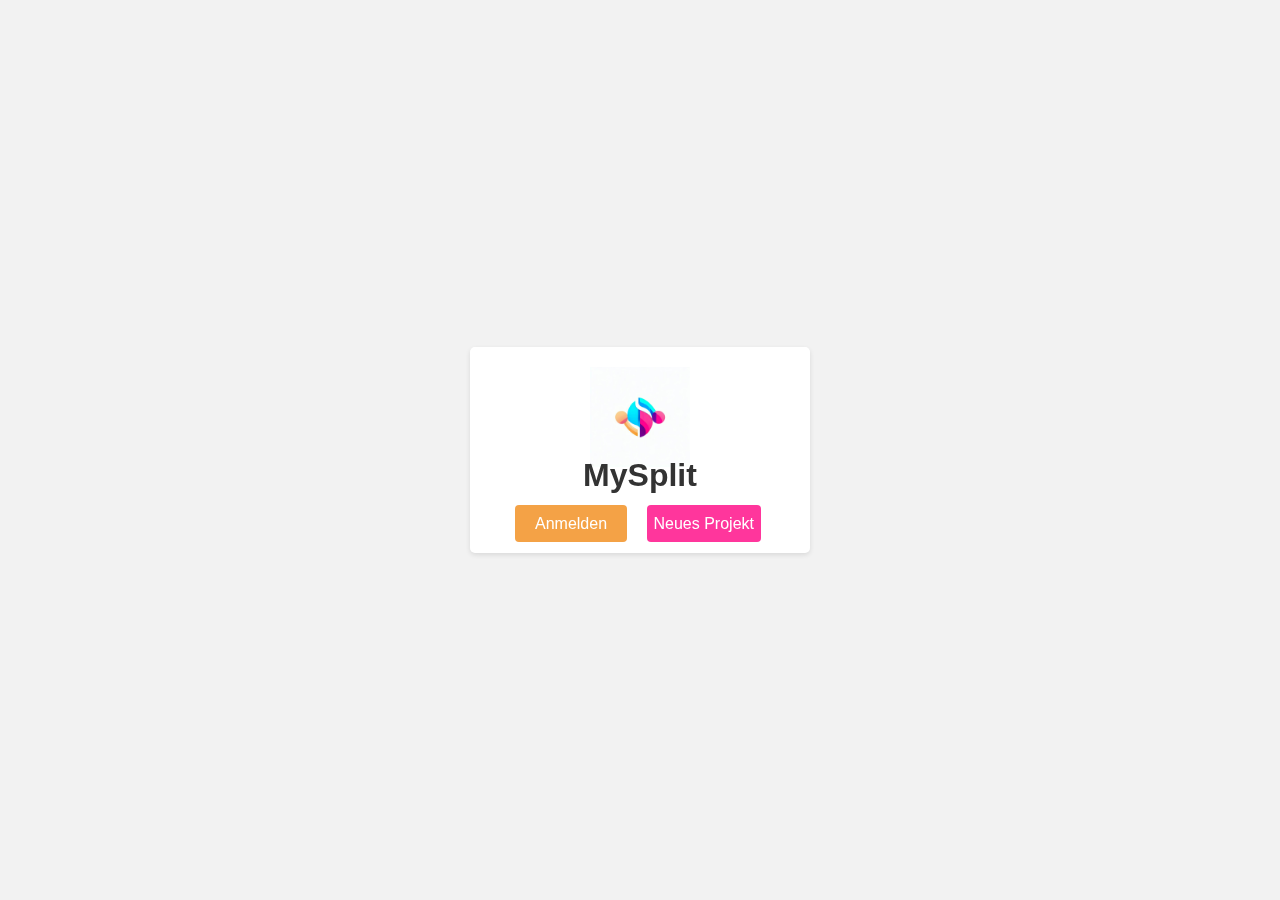
<file: MySplit/index.html>
<!DOCTYPE html>
<html lang="en">
<head>
    <!-- CSS -->
    <link rel="stylesheet" type="text/css" href="style/style.css">
    <!-- AOS CSS -->
    <link href="https://unpkg.com/aos@2.3.1/dist/aos.css" rel="stylesheet">
    <!-- AOS JavaScript -->
    <script src="https://unpkg.com/aos@2.3.1/dist/aos.js"></script>
    <!-- Custom JavaScript -->
    <script src="js/script.js"></script>
    <meta charset="UTF-8">
    <meta http-equiv="X-UA-Compatible" content="IE=edge">
    <meta name="viewport" content="width=device-width, initial-scale=1.0">
    <title>Startseite</title>
    <link rel="icon" href="images/logo.jpeg" type="image/x-icon">
</head>
<body>
    
    <script>
        AOS.init();
    </script>
      
    <div class="startseite" data-aos="fade-up" data-aos-duration="1500" >
        <img src="images/logo.jpeg" alt="Logo" class="logo">
        <h1>MySplit</h1>
        <div id="sign_in">
            <a class="button" id="button-log-in" name="button-log-in" onclick="sign_in()">Anmelden</a>
            <a class="button" id="new-projekt" name="new-projekt" onclick="new_project()">Neues Projekt</a>
        </div>
        <div id="anmelden">
            <form method="POST" action="php/login.php">
                <div class="form-group">
                    <input type="email" id="benutzername" name="benutzername" placeholder="E-Mail" required>
                </div>
                <div class="form-group">
                    <input type="password" id="passwort" name="passwort" placeholder="Passwort" required>
                </div>
                <div>
                    <input type="submit" value="Anmelden">
                    <a class="button" id="button-back" name="button-back" onclick="cancel()">Cancel</a>
                </div>
            </form>
        </div>
        <div id="neuesProjekt-start">
            <form method="POST" action="php/neuesProjekt.php">
                <div>        
                <input type="text" name="projektname" placeholder="Projektname" class="projektname" required>
                </div>        
                <div>
                    <input type="email" name="ersteller-email" placeholder="Deine E-Mail" class="ersteller-email" required>
                </div>
                <div>
                    <input type="password" name="ersteller-passwort" placeholder="Dein Passwort" class="ersteller-passwort" required>
                </div>
                <div>
                    <input type="submit" name="weiter" placeholder="weiter" class="weiter">
                    <a class="button" id="button-back" name="button-back" onclick="cancel()">Cancel</a>
                </div>
            </form>
        </div> 
    </div>
</body>
</html>
</file>
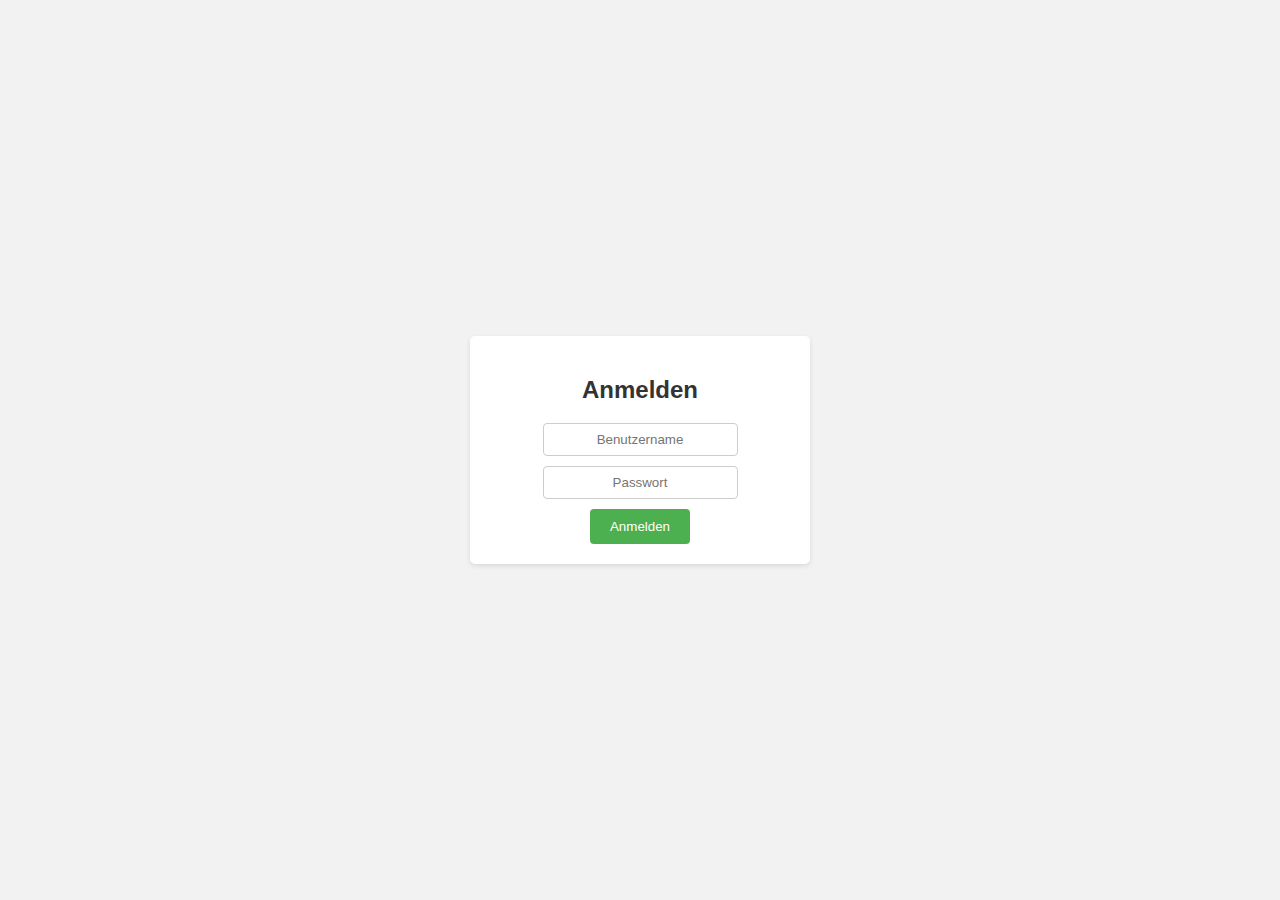
<file: MySplit/anmeldeseite.html>
<!DOCTYPE html>
<html lang="en">
<head>
    <meta charset="UTF-8">
    <link rel="stylesheet" type="text/css" href="style.css">
    <meta http-equiv="X-UA-Compatible" content="IE=edge">
    <meta name="viewport" content="width=device-width, initial-scale=1.0">
    <title>Document</title>
</head>
<body>
    <div id="anmelden">
        <h2>Anmelden</h2>
        <form method="POST" action="anmelden.php">
            <div class="form-group">
                <input type="text" id="benutzername" name="benutzername" placeholder="Benutzername" required>
            </div>
            <div class="form-group">
                <input type="password" id="passwort" name="passwort" placeholder="Passwort" required>
            </div>
            <div>
                <input type="submit" value="Anmelden">
            </div>
        </form>
    </div>
</body>
</html>
</file>
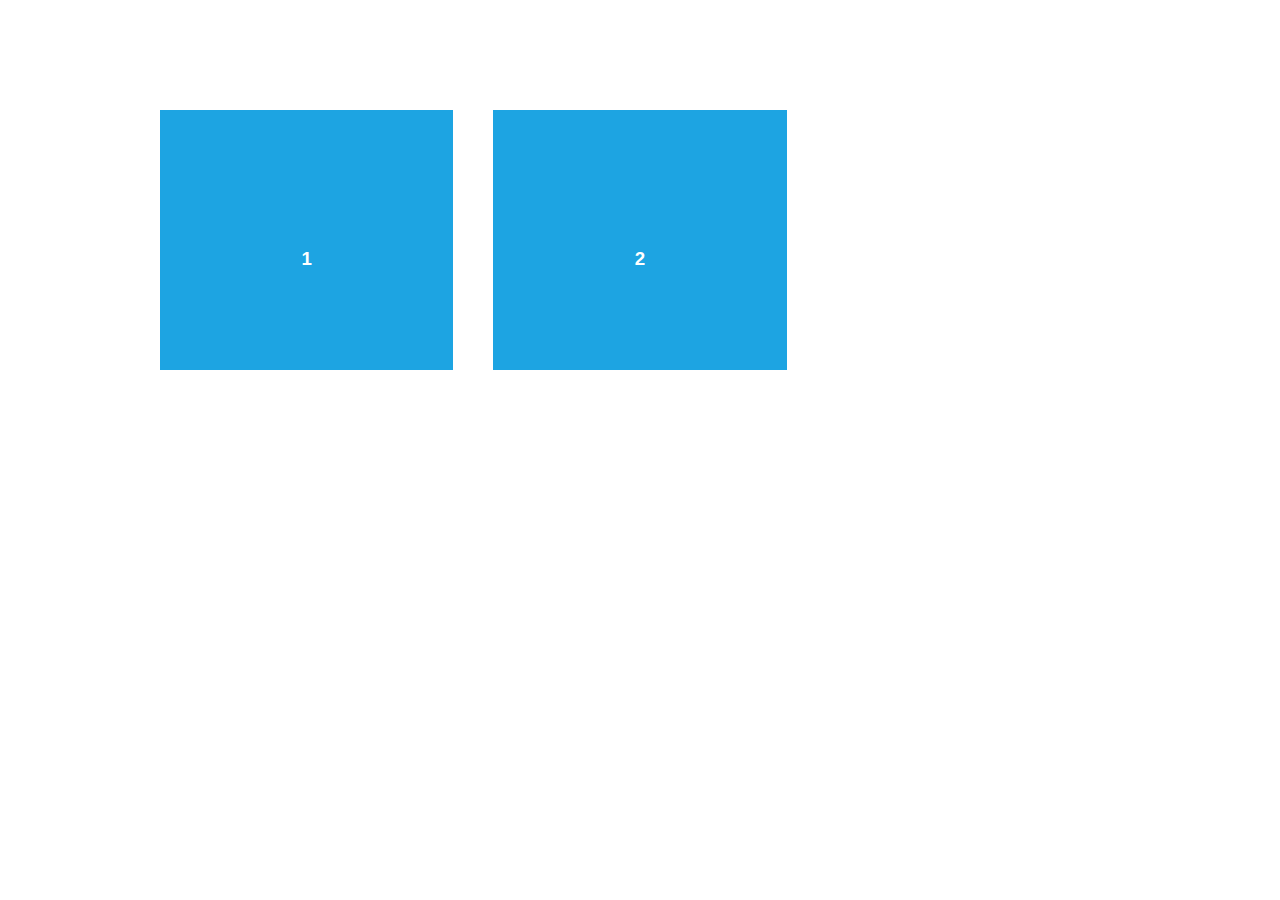
<file: MySplit/aos-master/demo/async.html>
<!DOCTYPE html>
<html>
  <head>
    <meta charset="utf-8">
    <title>AOS - Animate on scroll library</title>
    <meta name="viewport" content="width=device-width">
    <link rel="stylesheet" href="css/styles.css" />
    <link rel="stylesheet" href="../dist/aos.css" />
  </head>
  <body>
    <div id="aos-demo" class="aos-all"></div>

    <script src="../dist/aos.js"></script>
    <script>
      AOS.init({
        easing: 'ease-in-out-sine'
      });

      setInterval(addItem, 300);

      var itemsCounter = 1;
      var container = document.getElementById('aos-demo');

      function addItem () {
        if (itemsCounter > 42) return;
        var item = document.createElement('div');
        item.classList.add('aos-item');
        item.setAttribute('data-aos', 'fade-up');
        item.innerHTML = '<div class="aos-item__inner"><h3>' + itemsCounter + '</h3></div>';
        container.appendChild(item);
        itemsCounter++;
      }
    </script>
  </body>
</html>
</file>
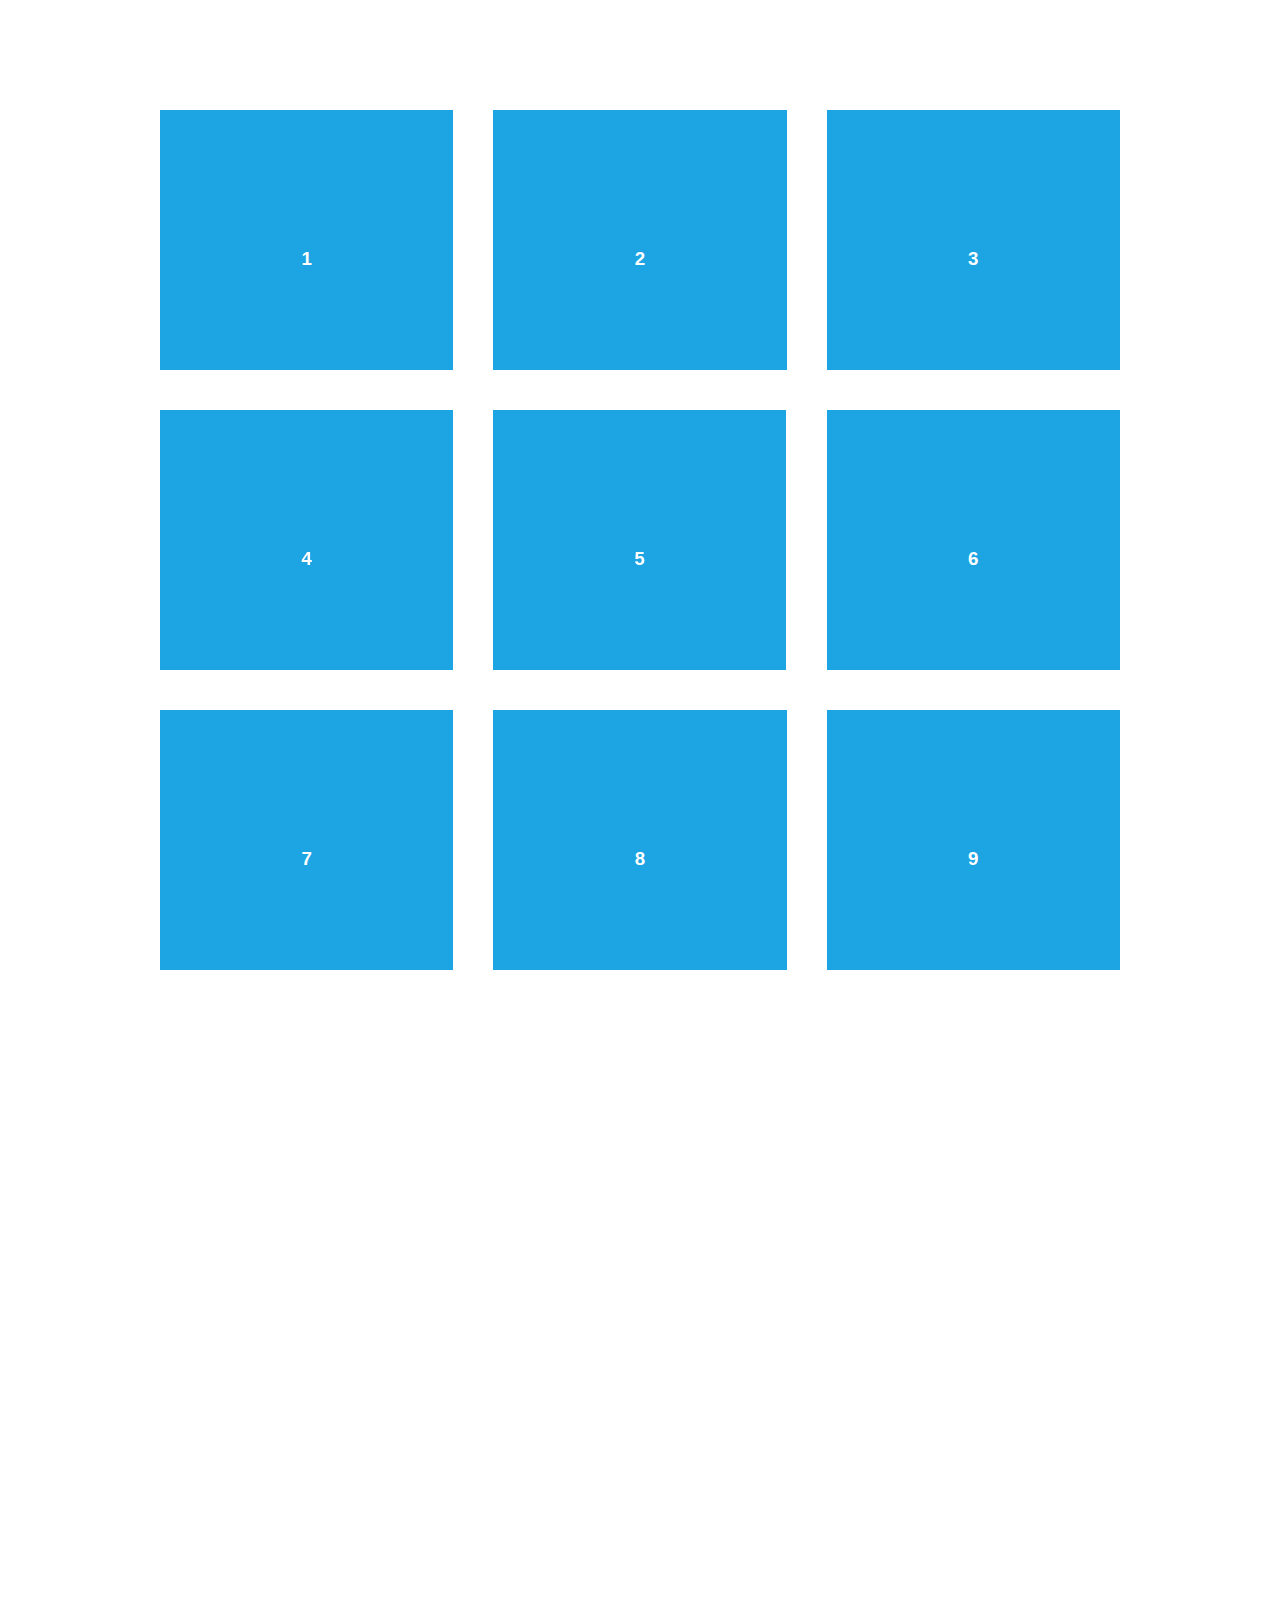
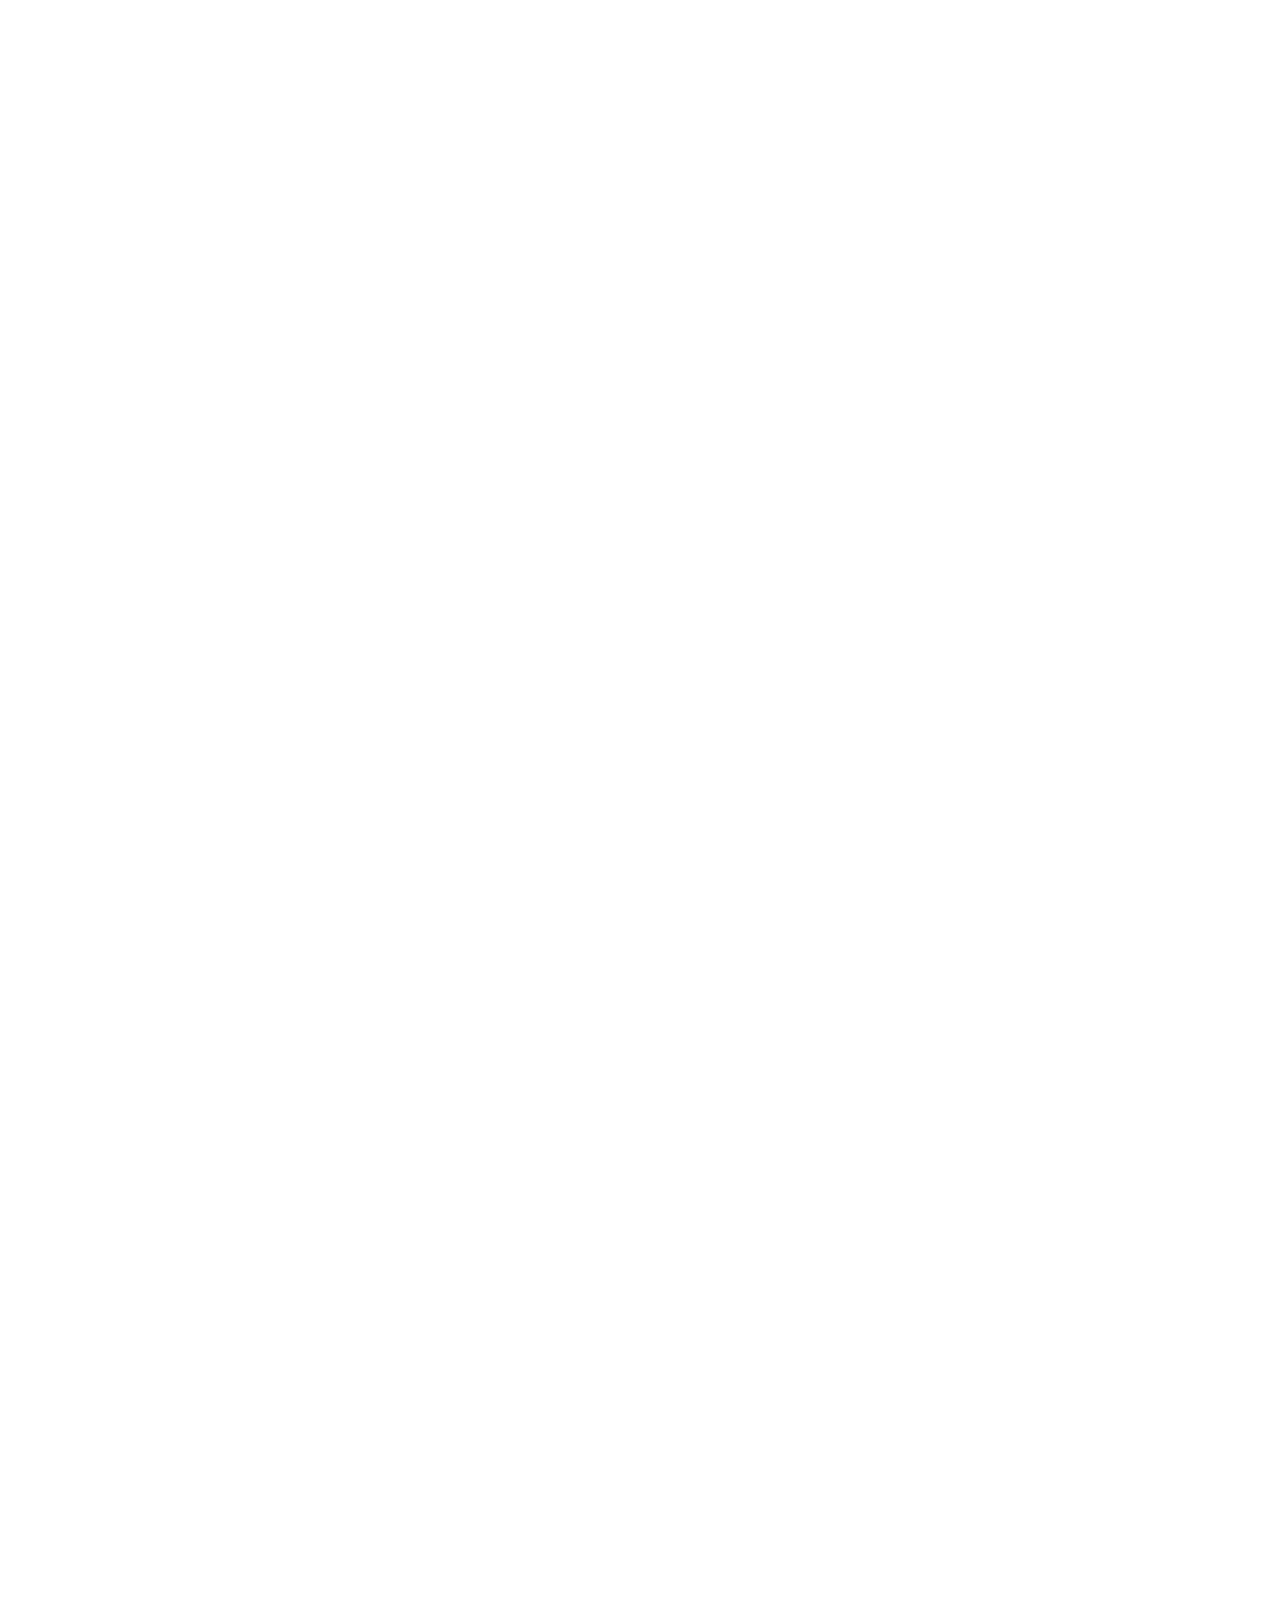
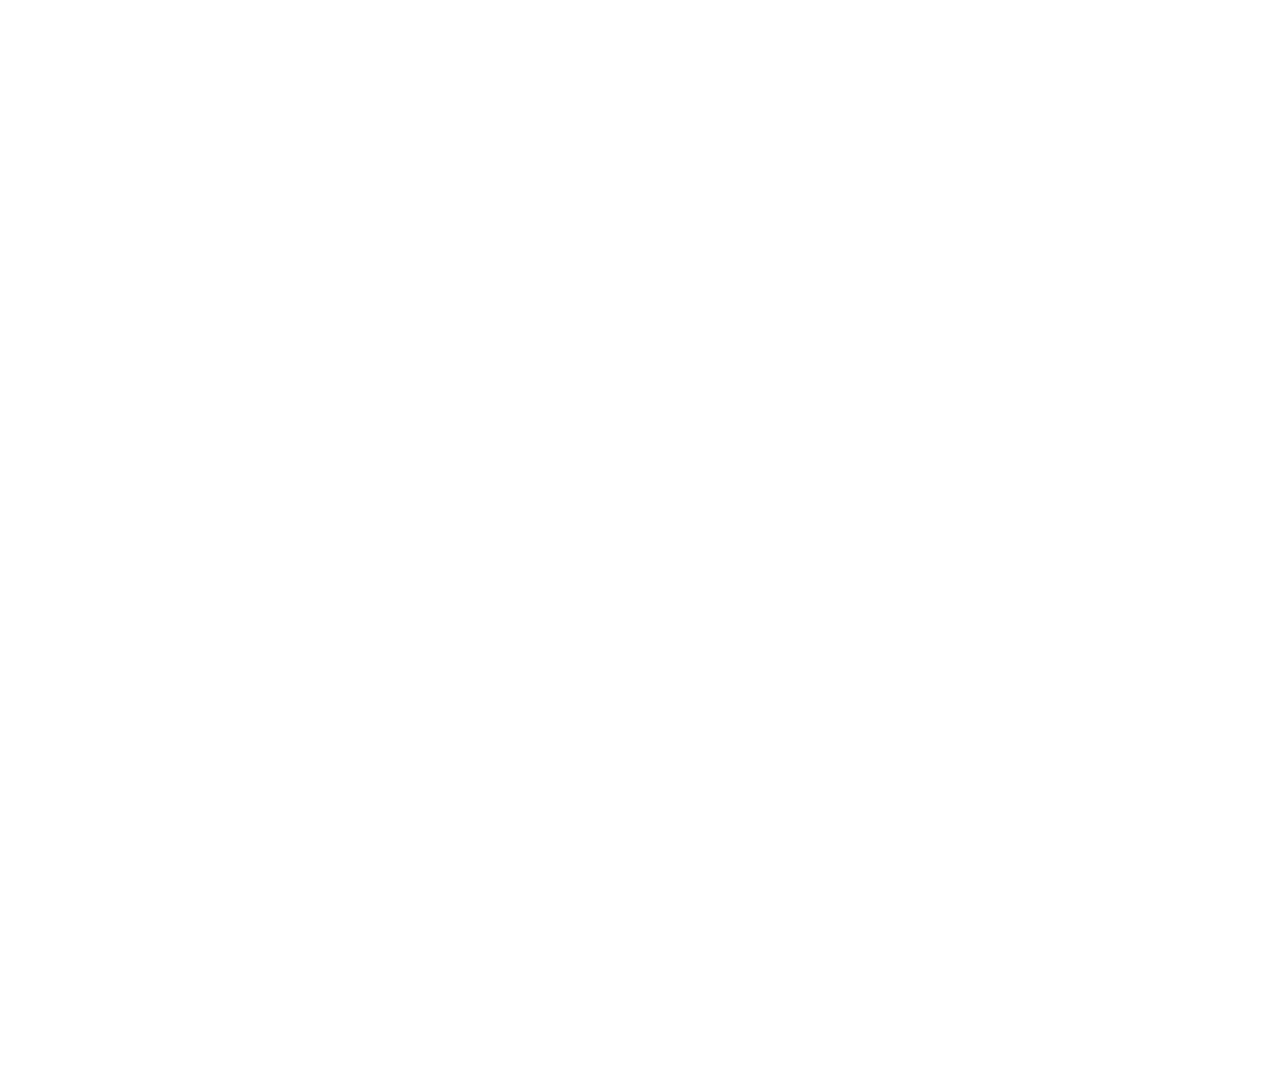
<file: MySplit/aos-master/demo/simple.html>
<!DOCTYPE html>
<html>
  <head>
    <meta charset="utf-8">
    <title>AOS - Animate on scroll library</title>
    <meta name="viewport" content="width=device-width">
    <link rel="stylesheet" href="css/styles.css" />
    <link rel="stylesheet" href="../dist/aos.css" />
    <!--[if lt IE 9]>
    <script src="//html5shiv.googlecode.com/svn/trunk/html5.js"></script>
    <![endif]-->
  </head>
  <body>
    <div id="transcroller-body" class="aos-all">
      <div class="aos-item" data-aos="fade-up">
        <div class="aos-item__inner"><h3>1</h3></div>
      </div>
      <div class="aos-item" data-aos="fade-down">
        <div class="aos-item__inner"><h3>2</h3></div>
      </div>
      <div class="aos-item" data-aos="zoom-out-down">
        <div class="aos-item__inner"><h3>3</h3></div>
      </div>
      <div class="aos-item" data-aos="flip-down">
        <div class="aos-item__inner"><h3>4</h3></div>
      </div>
      <div class="aos-item" data-aos="flip-up">
        <div class="aos-item__inner"><h3>5</h3></div>
      </div>
      <div class="aos-item" data-aos="fade-down">
        <div class="aos-item__inner"><h3>6</h3></div>
      </div>
      <div class="aos-item" data-aos="fade-in">
        <div class="aos-item__inner"><h3>7</h3></div>
      </div>
      <div class="aos-item" data-aos="fade-down">
        <div class="aos-item__inner"><h3>8</h3></div>
      </div>
      <div class="aos-item" data-aos="fade-in">
        <div class="aos-item__inner"><h3>9</h3></div>
      </div>
      <div class="aos-item" data-aos="fade-down">
        <div class="aos-item__inner"><h3>10</h3></div>
      </div>
      <div class="aos-item" data-aos="fade-up">
        <div class="aos-item__inner"><h3>11</h3></div>
      </div>
      <div class="aos-item" data-aos="fade-down">
        <div class="aos-item__inner"><h3>12</h3></div>
      </div>
      <div class="aos-item" data-aos="fade-in">
        <div class="aos-item__inner"><h3>13</h3></div>
      </div>
      <div class="aos-item" data-aos="fade-up">
        <div class="aos-item__inner"><h3>14</h3></div>
      </div>
      <div class="aos-item" data-aos="fade-in">
        <div class="aos-item__inner"><h3>15</h3></div>
      </div>
      <div class="aos-item" data-aos="fade-up">
        <div class="aos-item__inner"><h3>16</h3></div>
      </div>
      <div class="aos-item" data-aos="fade-down">
        <div class="aos-item__inner"><h3>17</h3></div>
      </div>
      <div class="aos-item" data-aos="fade-up">
        <div class="aos-item__inner"><h3>18</h3></div>
      </div>
      <div class="aos-item" data-aos="zoom-out">
        <div class="aos-item__inner"><h3>19</h3></div>
      </div>
      <div class="aos-item" data-aos="fade-up">
        <div class="aos-item__inner"><h3>20</h3></div>
      </div>
      <div class="aos-item" data-aos="zoom-out">
        <div class="aos-item__inner"><h3>21</h3></div>
      </div>
      <div class="aos-item" data-aos="fade-in">
        <div class="aos-item__inner"><h3>22</h3></div>
      </div>
      <div class="aos-item" data-aos="zoom-out-up">
        <div class="aos-item__inner"><h3>23</h3></div>
      </div>
      <div class="aos-item" data-aos="zoom-out-down">
        <div class="aos-item__inner"><h3>24</h3></div>
      </div>
      <div class="aos-item" data-aos="fade-in">
        <div class="aos-item__inner"><h3>25</h3></div>
      </div>
      <div class="aos-item" data-aos="fade-in">
        <div class="aos-item__inner"><h3>26</h3></div>
      </div>
      <div class="aos-item" data-aos="fade-in">
        <div class="aos-item__inner"><h3>27</h3></div>
      </div>
      <div class="aos-item" data-aos="fade-in">
        <div class="aos-item__inner"><h3>28</h3></div>
      </div>
      <div class="aos-item" data-aos="fade-in">
        <div class="aos-item__inner"><h3>29</h3></div>
      </div>
      <div class="aos-item" data-aos="fade-in">
        <div class="aos-item__inner"><h3>30</h3></div>
      </div>
      <div class="aos-item" data-aos="fade-in">
        <div class="aos-item__inner"><h3>31</h3></div>
      </div>
      <div class="aos-item" data-aos="fade-in">
        <div class="aos-item__inner"><h3>32</h3></div>
      </div>
      <div class="aos-item" data-aos="fade-in">
        <div class="aos-item__inner"><h3>33</h3></div>
      </div>
      <div class="aos-item" data-aos="fade-in">
        <div class="aos-item__inner"><h3>34</h3></div>
      </div>
      <div class="aos-item" data-aos="fade-in">
        <div class="aos-item__inner"><h3>35</h3></div>
      </div>
      <div class="aos-item" data-aos="fade-in">
        <div class="aos-item__inner"><h3>36</h3></div>
      </div>
      <div class="aos-item" data-aos="fade-in">
        <div class="aos-item__inner"><h3>37</h3></div>
      </div>
      <div class="aos-item" data-aos="fade-in">
        <div class="aos-item__inner"><h3>38</h3></div>
      </div>
      <div class="aos-item" data-aos="fade-in">
        <div class="aos-item__inner"><h3>39</h3></div>
      </div>
      <div class="aos-item" data-aos="fade-in">
        <div class="aos-item__inner"><h3>40</h3></div>
      </div>
      <div class="aos-item" data-aos="fade-in">
        <div class="aos-item__inner"><h3>41</h3></div>
      </div>
      <div class="aos-item" data-aos="fade-in">
        <div class="aos-item__inner"><h3>42</h3></div>
      </div>
    </div>

    <script src="../dist/aos.js"></script>
    <script>
      AOS.init({
        easing: 'ease-in-out-sine'
      });
    </script>

    <!-- <script src="//cdnjs.cloudflare.com/ajax/libs/require.js/2.1.11/require.min.js"></script>
    <script>
      requirejs.config({
          baseUrl: '../dist',
      });

      require(['aos'], function(AOS){
          AOS.init({
              easing: 'ease-in-out-sine'
          });
      });
    </script> -->
  </body>
</html>
</file>
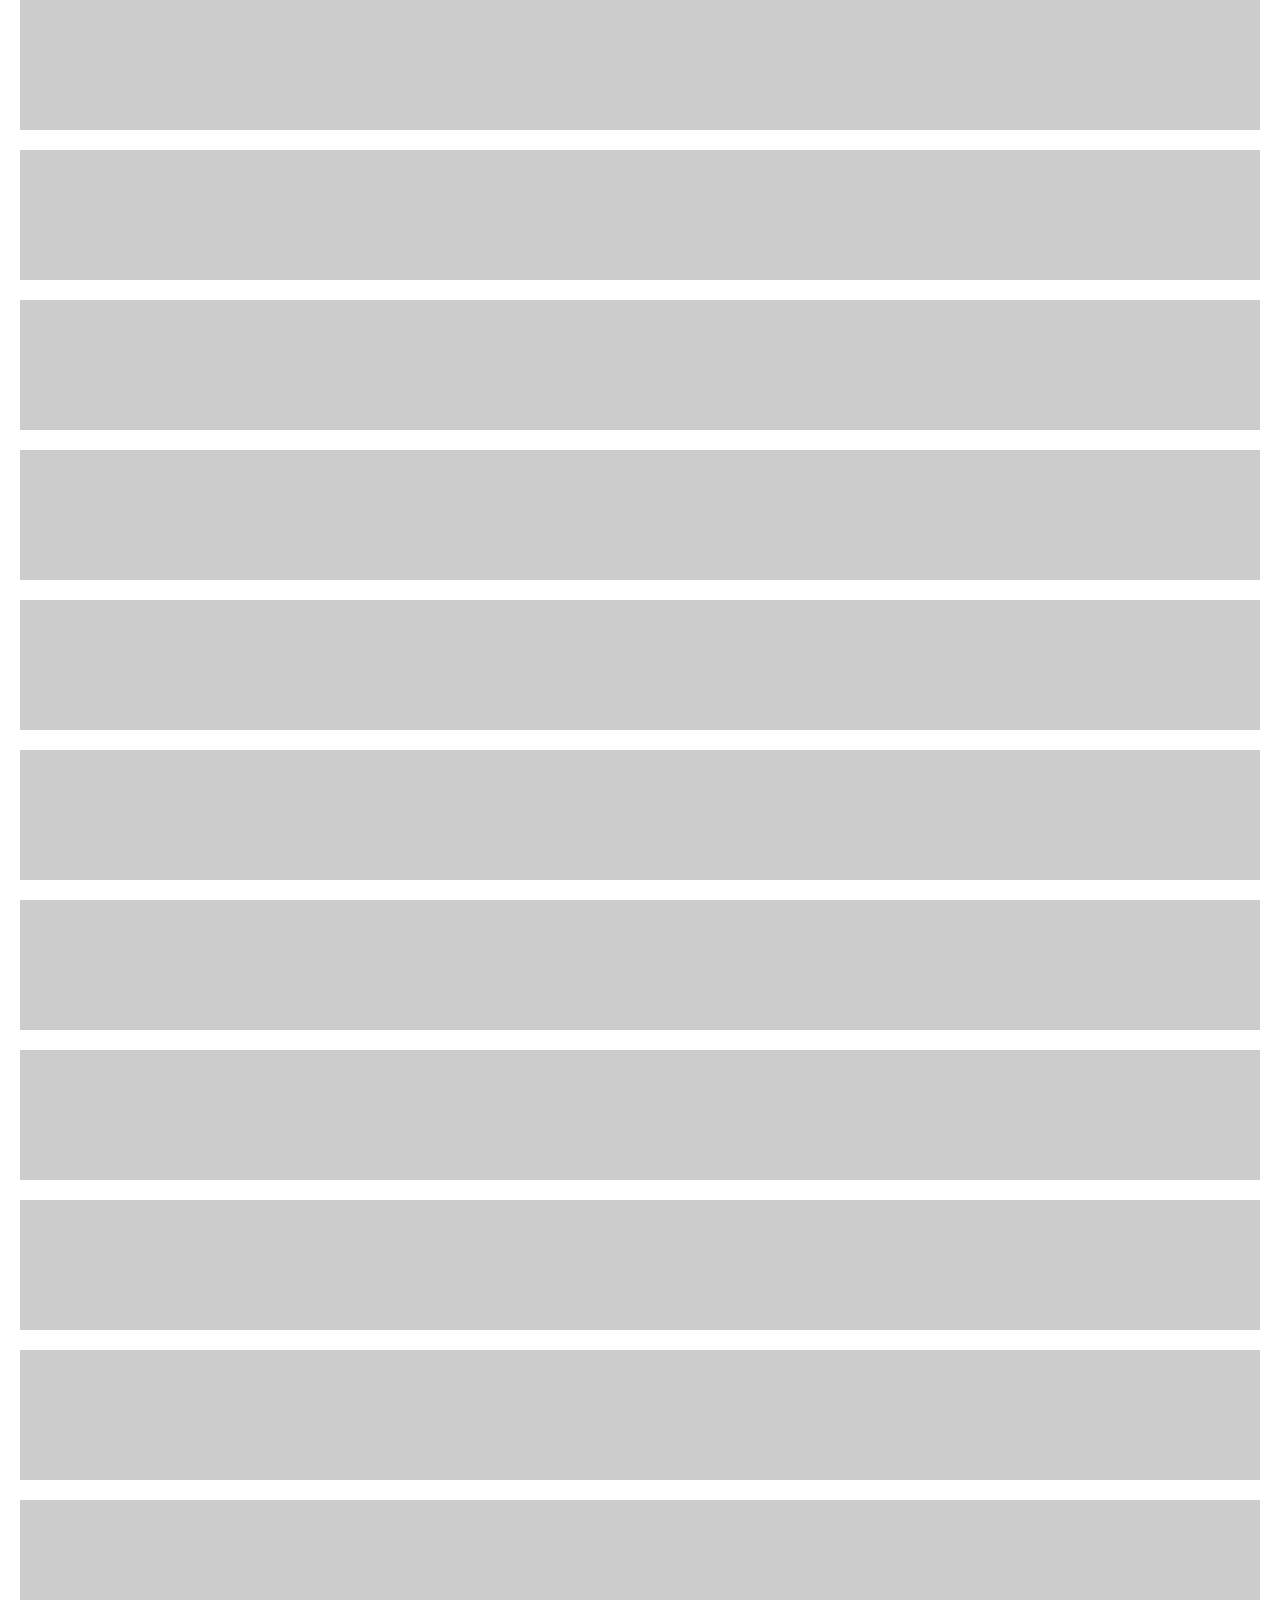
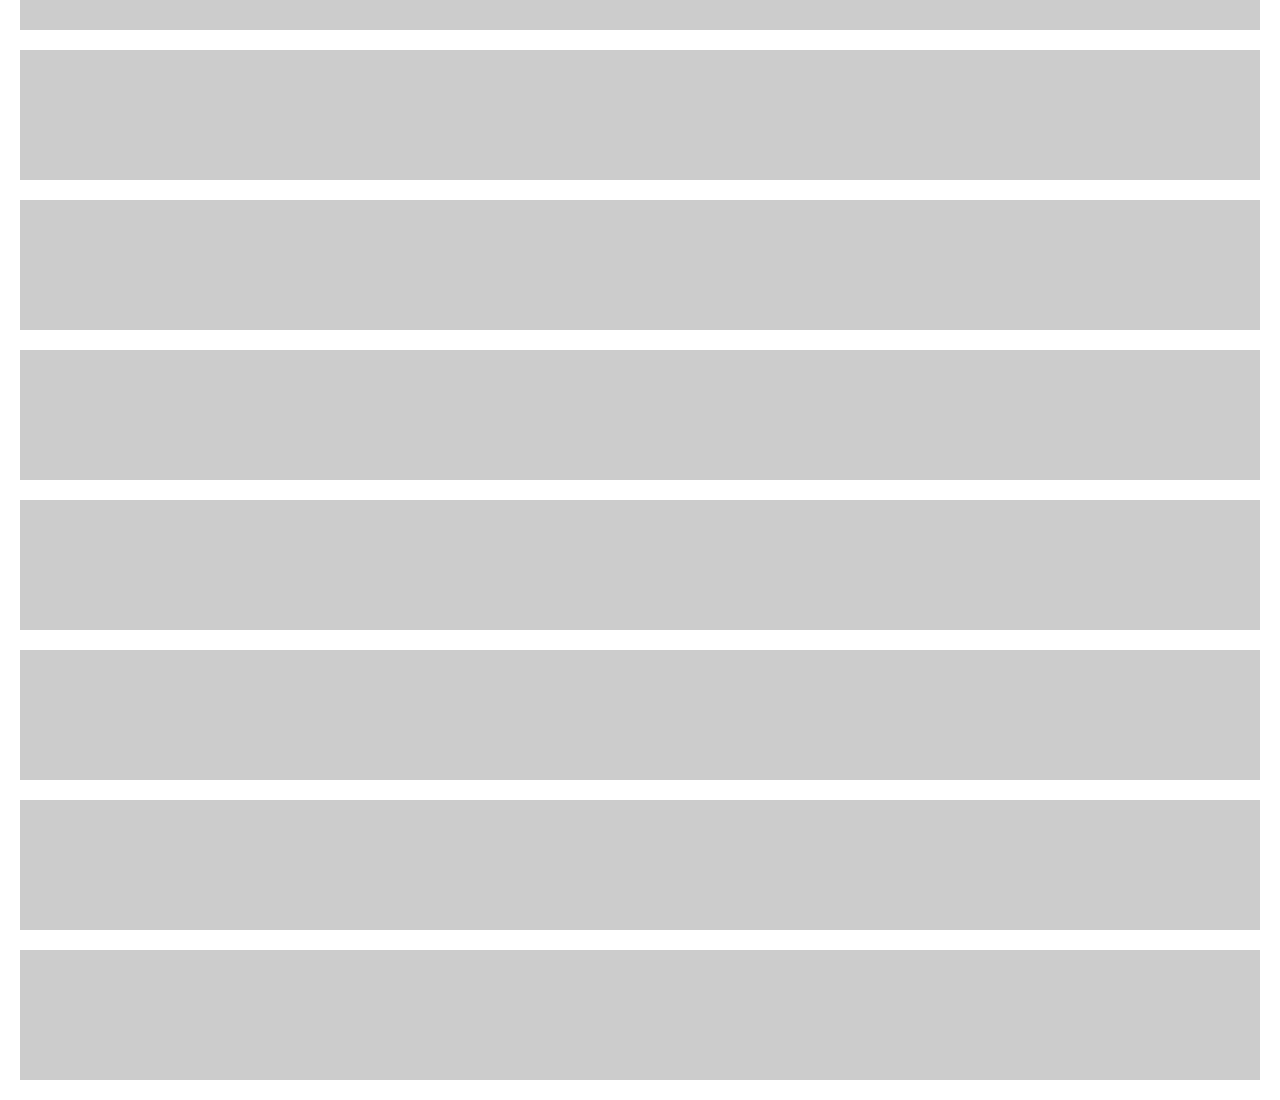
<file: MySplit/aos-master/test/fixtures/aos-offset.fixture.html>
<!DOCTYPE html>
<html>
  <head>
    <title></title>
    <style type="text/css">
      * {box-sizing: border-box;}
      body {
        margin: 0; padding: 0 20px; text-align: center;
      }
      .aos-item {
        width: 100%; height: 130px; margin: 0 0 20px 0; background: #ccc;
      }
    </style>
  </head>
  <body class="body">
    <div class="aos-item aos-item--1" data-aos-offset="50" data-aos="fade"></div>
    <div class="aos-item aos-item--2" data-aos-offset="50" data-aos="fade-up"></div>
    <div class="aos-item aos-item--3" data-aos-offset="50" data-aos="fade-down"></div>
    <div class="aos-item aos-item--4" data-aos-offset="50" data-aos="fade-left"></div>
    <div class="aos-item aos-item--5" data-aos-offset="50" data-aos="fade-right"></div>
    <div class="aos-item aos-item--6" data-aos-offset="50" data-aos="flip-up"></div>
    <div class="aos-item aos-item--7" data-aos-offset="50" data-aos="flip-down"></div>
    <div class="aos-item aos-item--8" data-aos-offset="50" data-aos="flip-left"></div>
    <div class="aos-item aos-item--9" data-aos-offset="50" data-aos="flip-right"></div>
    <div class="aos-item aos-item--10" data-aos-offset="50" data-aos="zoom-in"></div>
    <div class="aos-item aos-item--11" data-aos-offset="50" data-aos="zoom-in-up"></div>
    <div class="aos-item aos-item--12" data-aos-offset="50" data-aos="zoom-in-down"></div>
    <div class="aos-item aos-item--13" data-aos-offset="50" data-aos="zoom-in-left"></div>
    <div class="aos-item aos-item--14" data-aos-offset="50" data-aos="zoom-in-right"></div>
    <div class="aos-item aos-item--15" data-aos-offset="50" data-aos="slide-up"></div>
    <div class="aos-item aos-item--16" data-aos-offset="50" data-aos="slide-down"></div>
    <div class="aos-item aos-item--17" data-aos-offset="50" data-aos="slide-left"></div>
    <div class="aos-item aos-item--18" data-aos-offset="50" data-aos="slide-right"></div>
  </body>
</html>
</file>
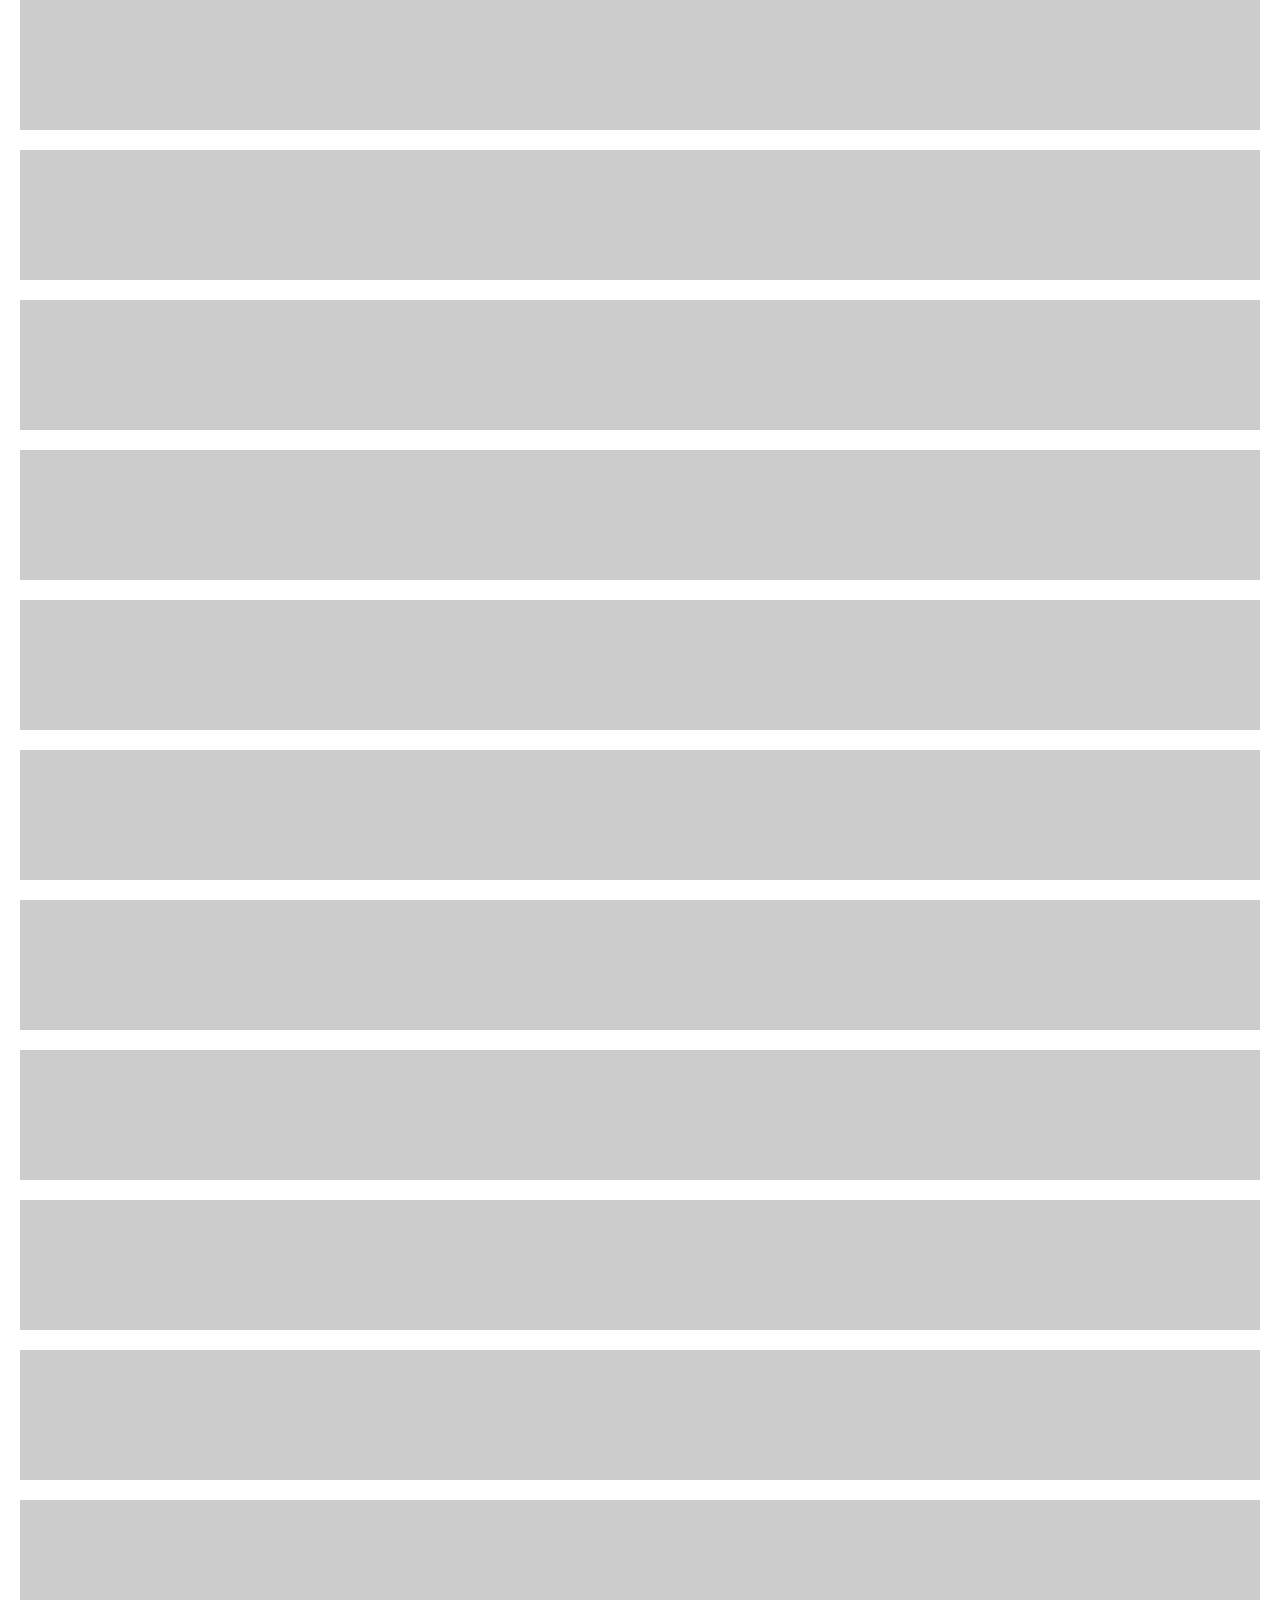
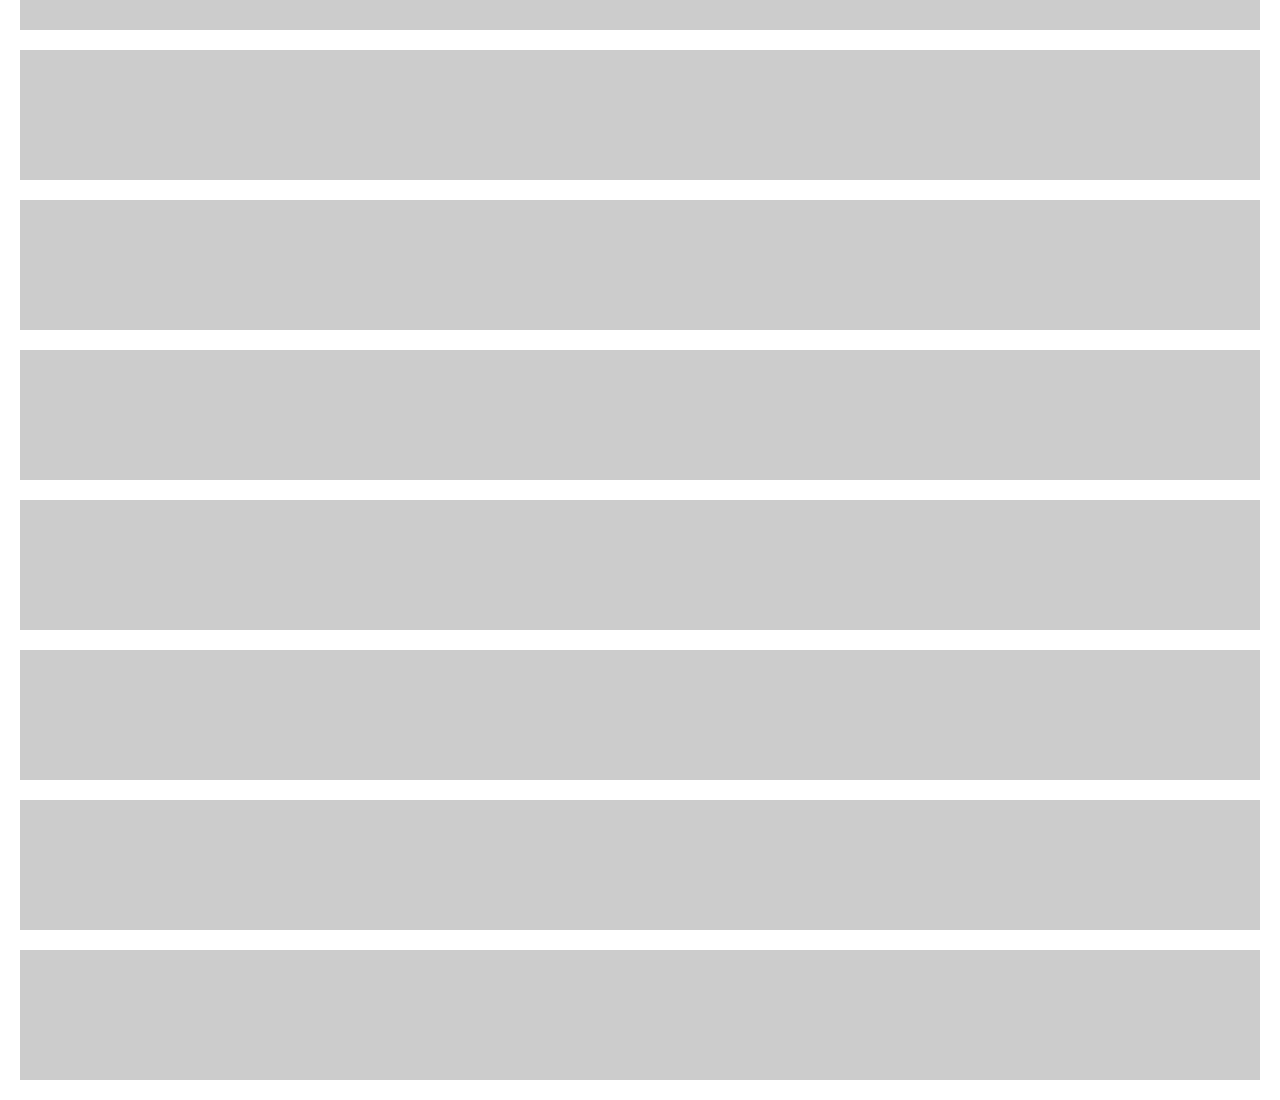
<file: MySplit/aos-master/test/fixtures/aos.fixture.html>
<!DOCTYPE html>
<html>
  <head>
    <title></title>
    <style type="text/css">
      * {box-sizing: border-box;}
      body {
        margin: 0; padding: 0 20px; text-align: center;
      }
      .aos-item {
        width: 100%; height: 130px; margin: 0 0 20px 0; background: #ccc;
      }
    </style>
  </head>
  <body class="body">
    <div class="aos-item aos-item--1" data-aos="fade"></div>
    <div class="aos-item aos-item--2" data-aos="fade-up"></div>
    <div class="aos-item aos-item--3" data-aos="fade-down"></div>
    <div class="aos-item aos-item--4" data-aos="fade-left"></div>
    <div class="aos-item aos-item--5" data-aos="fade-right"></div>
    <div class="aos-item aos-item--6" data-aos="flip-up"></div>
    <div class="aos-item aos-item--7" data-aos="flip-down"></div>
    <div class="aos-item aos-item--8" data-aos="flip-left"></div>
    <div class="aos-item aos-item--9" data-aos="flip-right"></div>
    <div class="aos-item aos-item--10" data-aos="zoom-in"></div>
    <div class="aos-item aos-item--11" data-aos="zoom-in-up"></div>
    <div class="aos-item aos-item--12" data-aos="zoom-in-down"></div>
    <div class="aos-item aos-item--13" data-aos="zoom-in-left"></div>
    <div class="aos-item aos-item--14" data-aos="zoom-in-right"></div>
    <div class="aos-item aos-item--15" data-aos="slide-up"></div>
    <div class="aos-item aos-item--16" data-aos="slide-down"></div>
    <div class="aos-item aos-item--17" data-aos="slide-left"></div>
    <div class="aos-item aos-item--18" data-aos="slide-right"></div>
  </body>
</html>
</file>
<file: MySplit/style/style.css>
body {
    background-color: #f2f2f2;
    font-family: Arial, sans-serif;
    display: flex;
    justify-content: center;
    align-items: center;
    height: 100vh;
    margin: 0;
}

h1 {
    text-align: center;
    color: #333;
    margin-top: -10px;
}
#new-projekt{
    margin-left: 15px;
    padding-left: 7px;
    padding-right: 7px;
    background-color: #ff369c;
    
}
#new-projekt:hover{
    background-color: #006bd2;
    
}
#button-log-in{
    margin-left: 25px;
}
.logo {
    display: block;
    margin: 0 auto;
    width: 100px;
    height: 100px;
    margin-bottom: 0px; /* Adjust the margin-bottom as desired */
}

.startseite {
    background-color: #fff;
    padding: 20px;
    border-radius: 5px;
    box-shadow: 0 2px 5px rgba(0, 0, 0, 0.1);
    max-width: 300px;
    width: 100%;
}

#buttons-container {
    display: flex;
    justify-content: space-between;
    margin-bottom: 10px;
}

.button {
    padding: 10px 20px;
    background-color: #f4a246;
    color: #fff;
    border: none;
    border-radius: 4px;
    cursor: pointer;
    text-decoration: none;
    transition: transform 0.3s;
}

.button:hover {
    background-color: #006bd2;
    transform: scale(1.1);
}

#anmelden {
    max-width: 300px;
    width: 100%;
    display: none;
    flex-direction: column;
    align-items: center;
}

form {
    display: flex;
    flex-direction: column;
    align-items: center;
}

label {
    font-weight: bold;
    margin-bottom: 5px;
    color: #333;
    text-align: center;
}

input[type="email"],
input[type="text"],
input[type="password"] {
    padding: 8px;
    margin-bottom: 10px;
    border: 1px solid #ccc;
    border-radius: 4px;
    text-align: center;
}

input[type="submit"] {
    padding: 10px 20px;
    background-color: #006bd2;
    color: #fff;
    border: none;
    border-radius: 4px;
    cursor: pointer;
    margin-left: 0px;
    transition: transform 0.3s;
    float: left;
}

input[type="submit"]:hover {
    background-color: #006bd2;
    transform: scale(1.1);
}
#button-back{
    display:flex;
    float: right;
    
  margin-left: 5px;
    padding-top: 5%;
    padding-bottom: 4%;
    background-color:#ff369c;
}
#neuesProjekt-start{
    max-width: 300px;
    width: 100%;
    display: none;
    flex-direction: column;
    align-items: center;

}
</file>
<file: MySplit/style.css>
body {
    background-color: #f2f2f2;
    font-family: Arial, sans-serif;
    display: flex;
    justify-content: center;
    align-items: center;
    height: 100vh;
    margin: 0;
}

h2 {
    text-align: center;
    color: #333;
}

#anmelden {
    background-color: #fff;
    padding: 20px;
    border-radius: 5px;
    box-shadow: 0 2px 5px rgba(0, 0, 0, 0.1);
    max-width: 300px;
    width: 100%;
    display: flex;
    flex-direction: column;
    align-items: center;
}

form {
    display: flex;
    flex-direction: column;
    align-items: center;
}

label {
    font-weight: bold;
    margin-bottom: 5px;
    color: #333;
    text-align: center;
}

input[type="text"],
input[type="password"] {
    padding: 8px;
    margin-bottom: 10px;
    border: 1px solid #ccc;
    border-radius: 4px;
    text-align: center;
}

input[type="submit"] {
    padding: 10px 20px;
    background-color: #4CAF50;
    color: #fff;
    border: none;
    border-radius: 4px;
    cursor: pointer;
}

input[type="submit"]:hover {
    background-color: #45a049;
}
</file>
<file: MySplit/aos-master/demo/css/styles.css>
body {
  font-family: Helvetica,Tahoma;
}

*,
*:before,
*:after {
  box-sizing: border-box;
}

.aos-all {
  width: 1000px;
  max-width: 98%;
  margin: 10vh auto 0 auto;
}

.aos-item {
  display: inline-block;
  float: left;
  width: 33.3333%;
  height: 300px;
  padding: 20px;
}

.aos-item__inner {
  position: relative;
  width: 100%;
  height: 100%;
  float: left;
  background: #1da4e2;
  line-height: 260px;
  text-align: center;
  color: #fff;
}

@media screen and (max-width: 800px) {
  .aos-item {
    width: 50%;
  }
}
</file>
